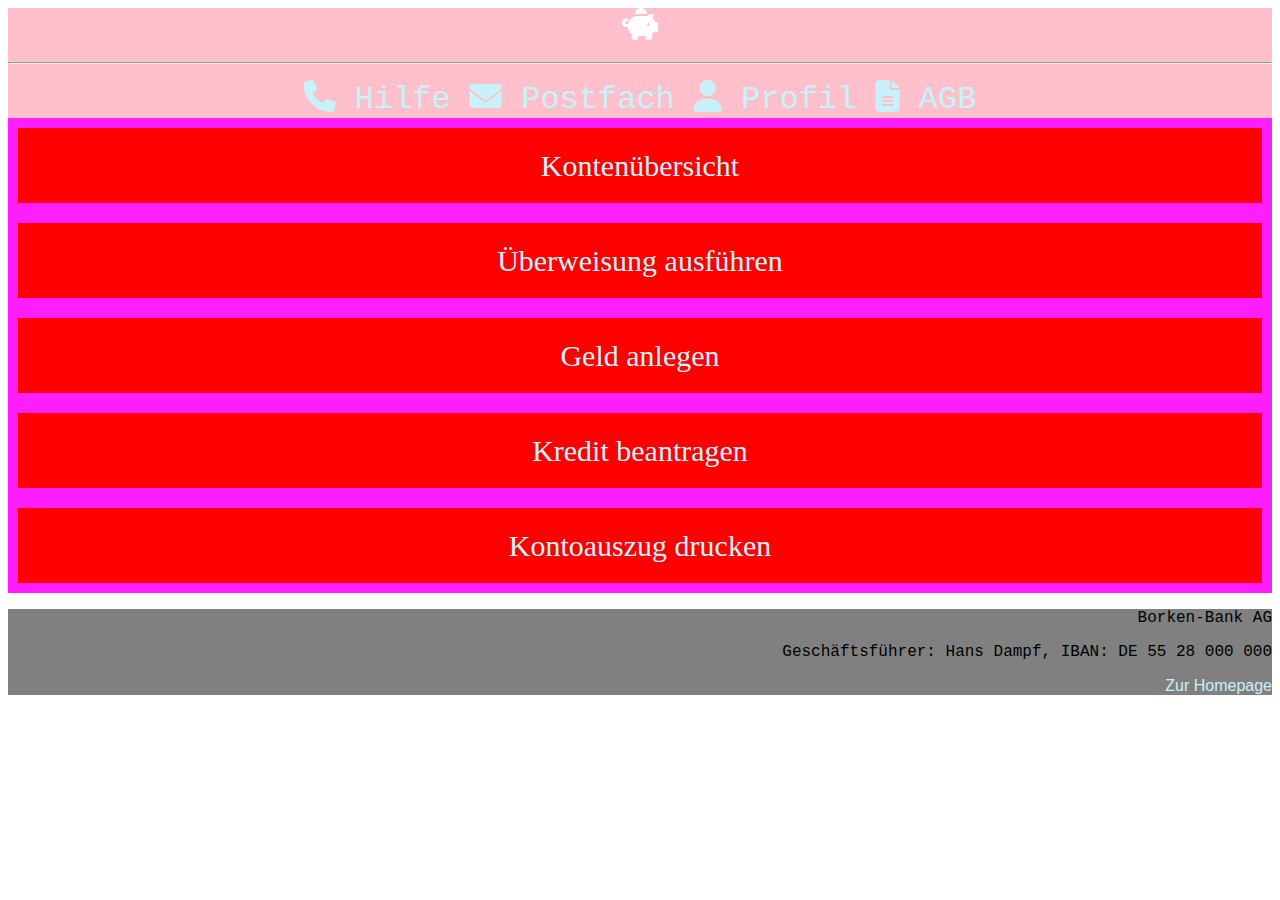
<file: index.html>
<!DOCTYPE html>
<html lang="en">
<head>
    <meta charset="UTF-8">
    <meta name="viewport" content="width=device-width, initial-scale=1.0">
    <!--Die Styles.css muss aus allen HTML-Dateien verlinkt werden-->
    <link rel="stylesheet" href="styles.css">
    <!--Es gibt im Internet Dienste, die Styles zur Verfügung stellen. Beispiel: font awesome-->
    <link rel="stylesheet" href="https://cdnjs.cloudflare.com/ajax/libs/font-awesome/6.5.1/css/all.min.css" />
    <title>Borken-Bank</title>
</head>
<body>
    <header>
        <i class="fa-solid fa-piggy-bank"></i>
        <hr>
        <a href="hilfe.html"><i class="fa-solid fa-phone"></i> Hilfe</a> 
        <a href="postfach.html"><i class="fa-solid fa-envelope"></i> Postfach</a>
        <a href="profil.html"><i class="fa-solid fa-user"></i> Profil</a>
        <a href="agb.html"><i class="fa-solid fa-file-lines"></i> AGB</a>
    </header>
    <main>
        <style>
            .flex-container {
    display: flex;
    flex-wrap: wrap;
    background-color: rgb(255, 30, 255);    
  }
            .flex-container > div {
    background-color:red;
    width: 100%;
    margin: 10px;
    text-align: center;
    line-height: 75px;
    font-size: 30px;
  }
        </style>
        <!--Der Flex-Container zeigt alle enthaltenen DIVs an. Je nach Auflösung
        werden die DIVs passend angeordnet.-->
        <div class="flex-container">
            <div><a href="kontenuebersicht.html">Kontenübersicht</a></div>
            <div><a href="ueberweisungAusfuehren.html">Überweisung ausführen</a></div>
            <div><a href="geldAnlegen.html">Geld anlegen</a></div>  
            <div><a href="kreditBeantragen.html">Kredit beantragen</a></div>
            <div><a href="kontoauszugdrucken.html">Kontoauszug drucken</a></div>
       
        </div>
    </main>

    <footer>
        <p>Borken-Bank AG</p>
        <p>Geschäftsführer: Hans Dampf, IBAN: DE 55 28 000 000</p>
        <a href="https://www.borken-bank.de">Zur Homepage</a> 
    </footer>
</body>
</html>
</file>
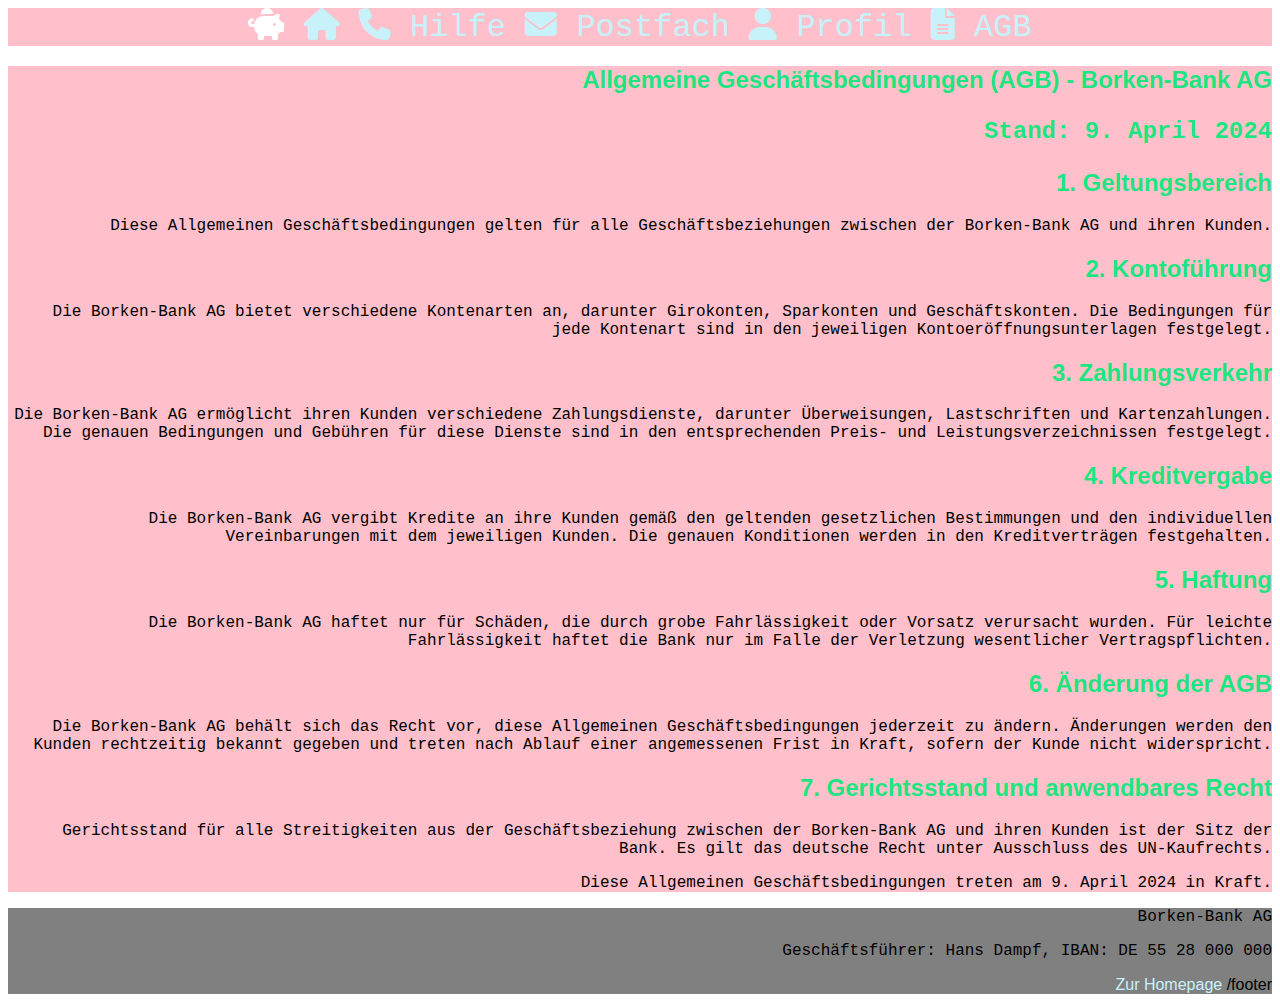
<file: agb.html>
<!DOCTYPE html>
<html lang="en">
<head>
    <meta charset="UTF-8">
    <meta name="viewport" content="width=device-width, initial-scale=1.0">
    <!--Die Styles.css muss aus allen HTML-Dateien verlinkt werden-->
    <link rel="stylesheet" href="styles.css">
    <!--Es gibt im Internet Dienste, die Styles zur Verfügung stellen. Beispiel: font awesome-->
    <link rel="stylesheet" href="https://cdnjs.cloudflare.com/ajax/libs/font-awesome/6.5.1/css/all.min.css" />
    <title>Borken-Bank - AGB</title>
</head>
<body>
    <header>
        <!--Das Symbol der Bank wird aus Font Awesome geladen-->
        <i class="fa-solid fa-piggy-bank"></i>
        <!--Hier sind zwei r zu viel, eigentlich hr-->
        <hrrr>
        <a href="index.html"><i class="fa-solid fa-home"></i></a> 
        <a href="hilfe.html"><i class="fa-solid fa-phone"></i> Hilfe</a> 
        <a href="postfach.html"><i class="fa-solid fa-envelope"></i> Postfach</a>
        <!--Bei der Verlinkung zu Profil fehl das .html-->
        <a href="profil"><i class="fa-solid fa-user"></i> Profil</a>
        <a href="agb.html"><i class="fa-solid fa-file-lines"></i> AGB</a>
    </header>
    <main>
        <!--Im Endtag fehlt der /-->
        <h2>Allgemeine Geschäftsbedingungen (AGB) - Borken-Bank AG<h2>

<p>Stand: 9. April 2024</p>

<h2>1. Geltungsbereich</h2>
<p>Diese Allgemeinen Geschäftsbedingungen gelten für alle Geschäftsbeziehungen zwischen der Borken-Bank AG und ihren Kunden.</p>

<h2>2. Kontoführung</h2>
<p>Die Borken-Bank AG bietet verschiedene Kontenarten an, darunter Girokonten, Sparkonten und Geschäftskonten. Die Bedingungen für jede Kontenart sind in den jeweiligen Kontoeröffnungsunterlagen festgelegt.</p>

<h2>3. Zahlungsverkehr</h2>
<p>Die Borken-Bank AG ermöglicht ihren Kunden verschiedene Zahlungsdienste, darunter Überweisungen, Lastschriften und Kartenzahlungen. Die genauen Bedingungen und Gebühren für diese Dienste sind in den entsprechenden Preis- und Leistungsverzeichnissen festgelegt.</p>

<h2>4. Kreditvergabe</h2>
<p>Die Borken-Bank AG vergibt Kredite an ihre Kunden gemäß den geltenden gesetzlichen Bestimmungen und den individuellen Vereinbarungen mit dem jeweiligen Kunden. Die genauen Konditionen werden in den Kreditverträgen festgehalten.</p>

<h2>5. Haftung</h2>
<p>Die Borken-Bank AG haftet nur für Schäden, die durch grobe Fahrlässigkeit oder Vorsatz verursacht wurden. Für leichte Fahrlässigkeit haftet die Bank nur im Falle der Verletzung wesentlicher Vertragspflichten.</p>

<h2>6. Änderung der AGB</h2>
<p>Die Borken-Bank AG behält sich das Recht vor, diese Allgemeinen Geschäftsbedingungen jederzeit zu ändern. Änderungen werden den Kunden rechtzeitig bekannt gegeben und treten nach Ablauf einer angemessenen Frist in Kraft, sofern der Kunde nicht widerspricht.</p>

<h2>7. Gerichtsstand und anwendbares Recht</h2>
<p>Gerichtsstand für alle Streitigkeiten aus der Geschäftsbeziehung zwischen der Borken-Bank AG und ihren Kunden ist der Sitz der Bank. Es gilt das deutsche Recht unter Ausschluss des UN-Kaufrechts.</p>

<p>Diese Allgemeinen Geschäftsbedingungen treten am 9. April 2024 in Kraft.</p>


    </main>

    <footer>
        <p>Borken-Bank AG</p>
        <p>Geschäftsführer: Hans Dampf, IBAN: DE 55 28 000 000</p>
        <!--Bei dem Hyperlink fehlt der . bei .de-->
        <a href="https://www.borken-bankde">Zur Homepage</a> 
        <!--Um den footer fehlen die <>-->
    /footer
</body>
</html>
</file>
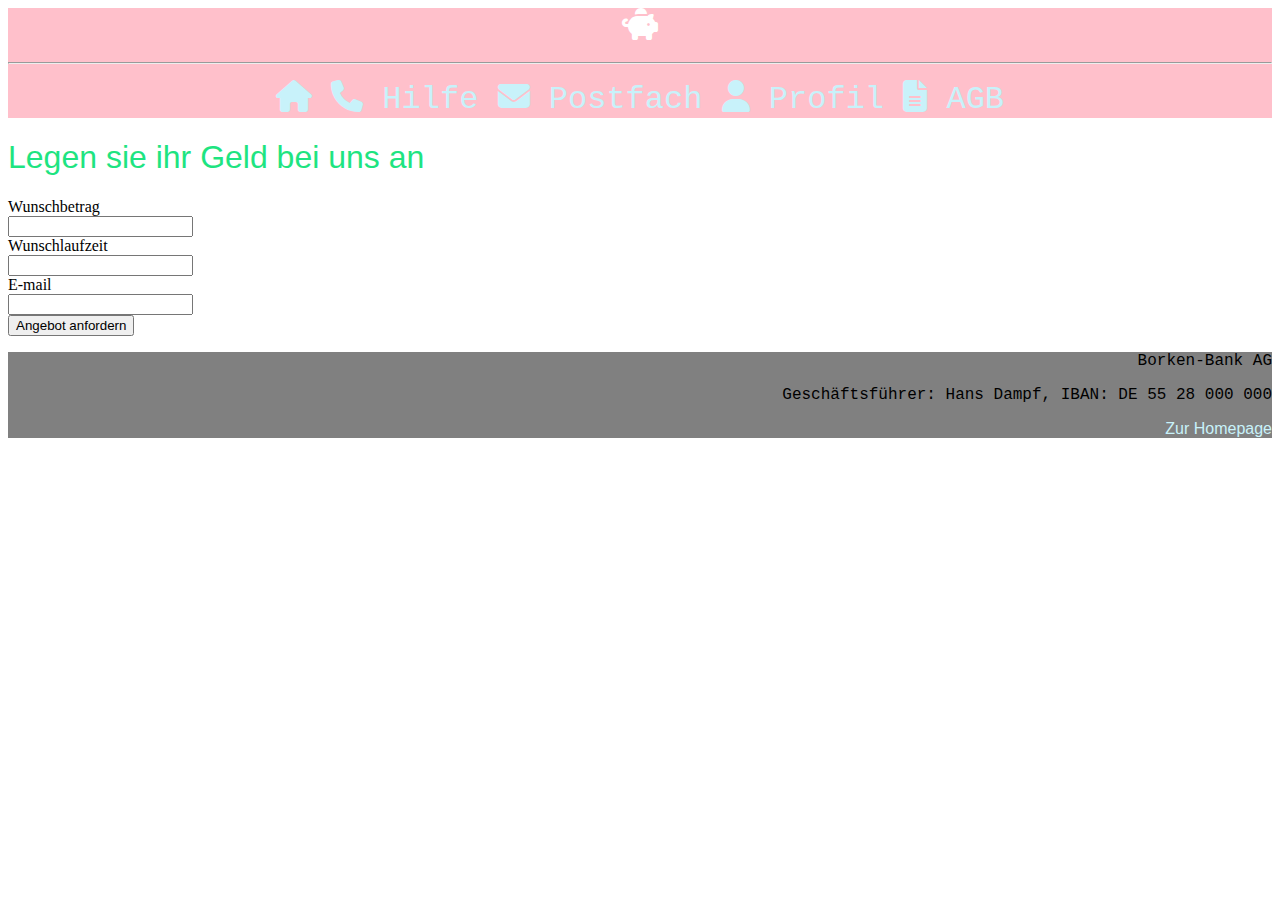
<file: geldAnlegen.html>
<!DOCTYPE html>
<html lang="en">
<head>
    <meta charset="UTF-8">
    <meta name="viewport" content="width=device-width, initial-scale=1.0">
    <link rel="stylesheet" href="styles.css">
    <link rel="stylesheet" href="https://cdnjs.cloudflare.com/ajax/libs/font-awesome/6.5.1/css/all.min.css" />
    <title>Geld Anlegen</title>
</head>
<body>
    <header>
        <i class="fa-solid fa-piggy-bank"></i>
        <hr>
        <a href="index.html"><i class="fa-solid fa-home"></i></a> 
        <a href="hilfe.html"><i class="fa-solid fa-phone"></i> Hilfe</a> 
        <a href="postfach.html"><i class="fa-solid fa-envelope"></i> Postfach</a>
        <a href="profil.html"><i class="fa-solid fa-user"></i> Profil</a>
        <a href="agb.html"><i class="fa-solid fa-file-lines"></i> AGB</a>
    </header>
    <h1>Legen sie ihr Geld bei uns an</h1>
    <form>
        <label>Wunschbetrag</label><br>
        <input type="number"><br>
        <label>Wunschlaufzeit</label><br>
        <input type="number"><br>
        <label>E-mail</label><br>
        <input type="email"><br>
<button>Angebot anfordern</button>
    </form>
    <footer>
        <p>Borken-Bank AG</p>
        <p>Geschäftsführer: Hans Dampf, IBAN: DE 55 28 000 000</p>
        <a href="https://www.borken-bank.de">Zur Homepage</a> 
    </footer>
</body>
</html>
</file>
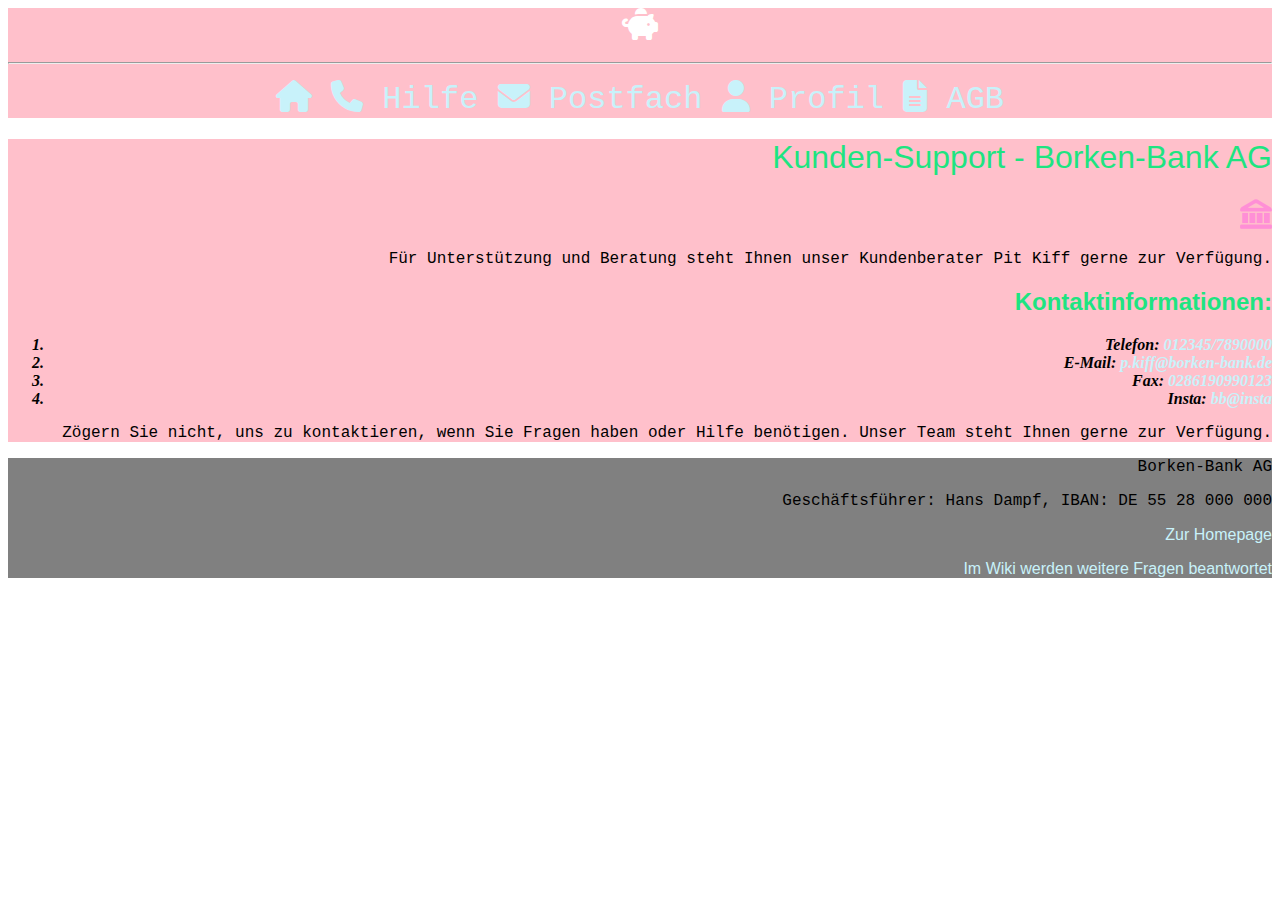
<file: hilfe.html>
<!DOCTYPE html>
<html lang="en">
<head>
    <meta charset="UTF-8">
    <meta name="viewport" content="width=device-width, initial-scale=1.0">
    <!--Die Styles.css muss aus allen HTML-Dateien verlinkt werden-->
    <link rel="stylesheet" href="styles.css">
    <!--Es gibt im Internet Dienste, die Styles zur Verfügung stellen. Beispiel: font awesome-->
    <link rel="stylesheet" href="https://cdnjs.cloudflare.com/ajax/libs/font-awesome/6.5.1/css/all.min.css" />
    <title>Borken-Bank - Hilfe</title>
</head>
<body>
    <header>
        <i class="fa-solid fa-piggy-bank"></i>
        <hr>
        <a href="index.html"><i class="fa-solid fa-home"></i></a> 
        <a href="hilfe.html"><i class="fa-solid fa-phone"></i> Hilfe</a> 
        <a href="postfach.html"><i class="fa-solid fa-envelope"></i> Postfach</a>
        <a href="profil.html"><i class="fa-solid fa-user"></i> Profil</a>
        <a href="agb.html"><i class="fa-solid fa-file-lines"></i> AGB</a>
    </header>
    <main>
        <h1>Kunden-Support - Borken-Bank AG</h1>
        <img src="borken-bank32.png" title="Hier wird ihnen geholfen">

        <p>Für Unterstützung und Beratung steht Ihnen unser Kundenberater Pit Kiff gerne zur Verfügung.</p>

        

        <h2>Kontaktinformationen:</h2>
        <ol>
            <li>Telefon: <a href="tel:0123457890000">012345/7890000</a></li>
            <li>E-Mail: <a href="mailto:p.kiff@borken-bank.de">p.kiff@borken-bank.de</a></li>
            <li>Fax: <a href="fax:0286190990123">0286190990123</a></li>
            <li>Insta: <a href="Insta:bb@insta">bb@insta</a></li>
        </ol>

<p>Zögern Sie nicht, uns zu kontaktieren, wenn Sie Fragen haben oder Hilfe benötigen. Unser Team steht Ihnen gerne zur Verfügung.</p>

    </main>

    <footer>
        <p>Borken-Bank AG</p>
        <p>Geschäftsführer: Hans Dampf, IBAN: DE 55 28 000 000</p>
        <a href="https://www.borken-bank.de">Zur Homepage</a> 
        <p></p><a href="https://www.wikipedia.de">Im Wiki werden weitere Fragen beantwortet</a>
    </footer>
</body>
</html>
</file>
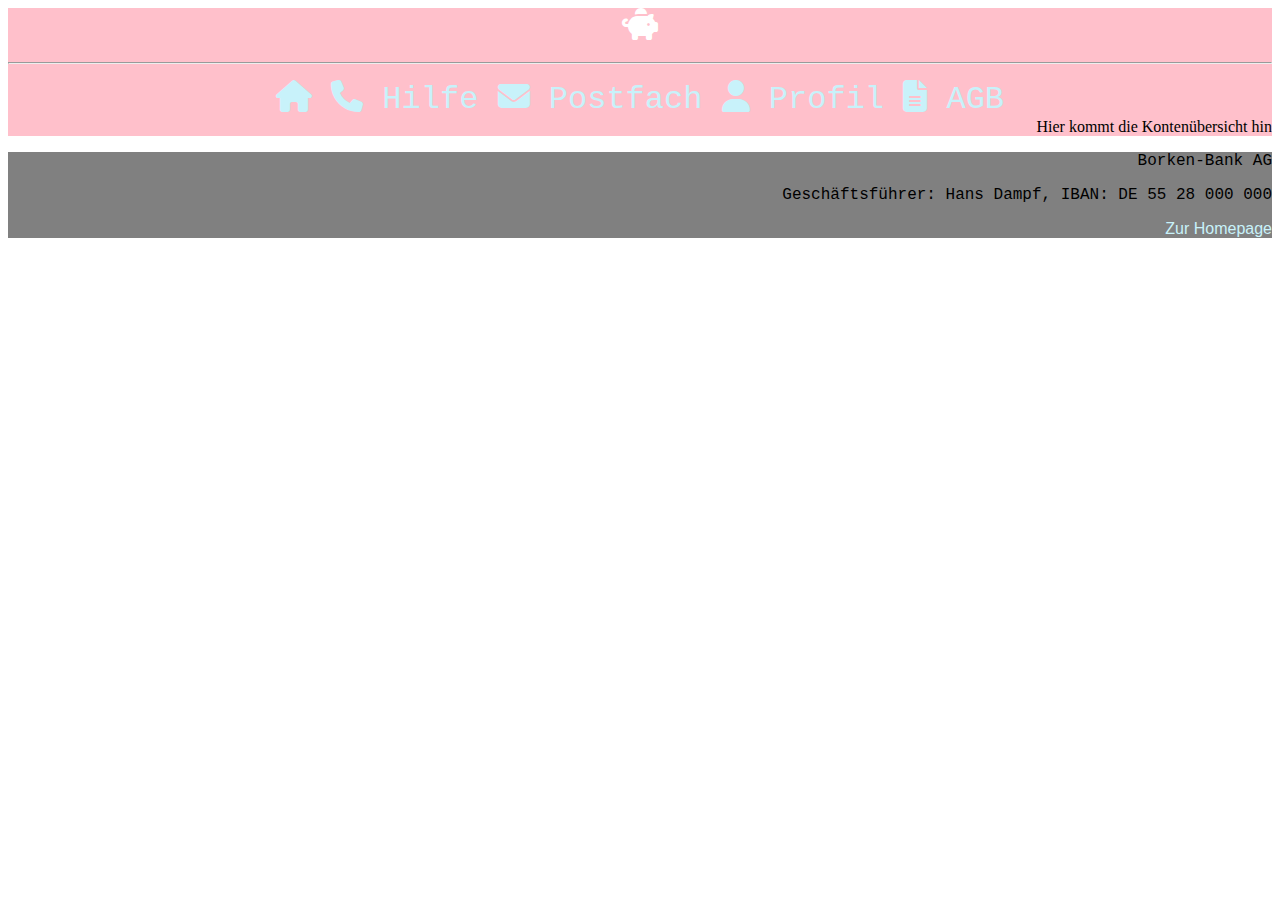
<file: kontenuebersicht.html>
<!DOCTYPE html>
<html lang="en">
<head>
    <meta charset="UTF-8">
    <meta name="viewport" content="width=device-width, initial-scale=1.0">
    <!--Die Styles.css muss aus allen HTML-Dateien verlinkt werden-->
    <link rel="stylesheet" href="styles.css">
    <!--Es gibt im Internet Dienste, die Styles zur Verfügung stellen. Beispiel: font awesome-->
    <link rel="stylesheet" href="https://cdnjs.cloudflare.com/ajax/libs/font-awesome/6.5.1/css/all.min.css" />
    <title>Borken-Bank - Kontenübersicht</title>
</head>
<body>
    <header>
        <i class="fa-solid fa-piggy-bank"></i>
        <hr>
        <a href="index.html"><i class="fa-solid fa-home"></i></a> 
        <a href="hilfe.html"><i class="fa-solid fa-phone"></i> Hilfe</a> 
        <a href="postfach.html"><i class="fa-solid fa-envelope"></i> Postfach</a>
        <a href="profil.html"><i class="fa-solid fa-user"></i> Profil</a>
        <a href="agb.html"><i class="fa-solid fa-file-lines"></i> AGB</a>
    </header>
    <main>
        Hier kommt die Kontenübersicht hin
    </main>

    <footer>
        <p>Borken-Bank AG</p>
        <p>Geschäftsführer: Hans Dampf, IBAN: DE 55 28 000 000</p>
        <a href="https://www.borken-bank.de">Zur Homepage</a> 
    </footer>
</body>
</html>
</file>
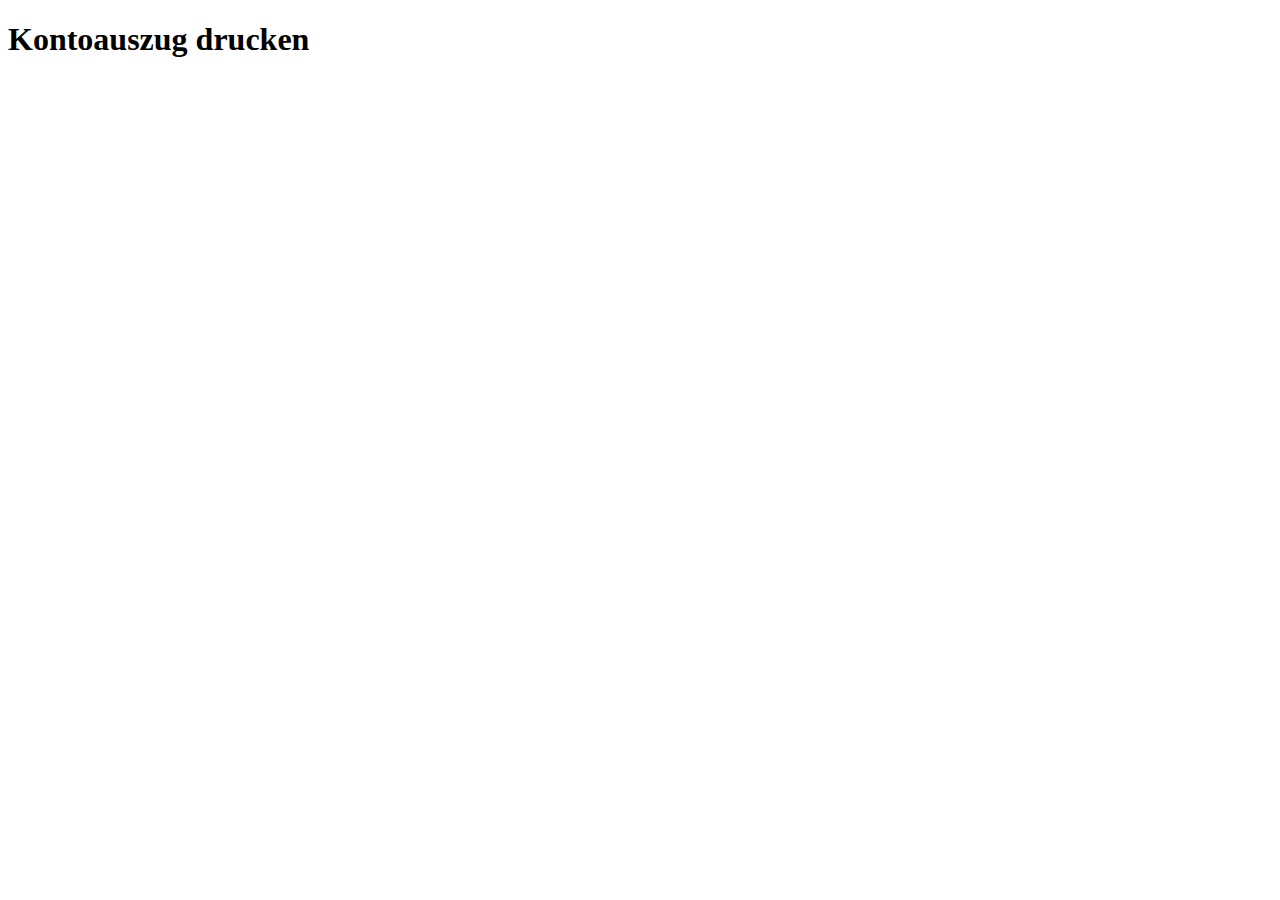
<file: kontoauszugdrucken.html>
<!DOCTYPE html>
<html lang="en">
<head>
    <meta charset="UTF-8">
    <meta name="viewport" content="width=device-width, initial-scale=1.0">
    <title>Document</title>
</head>
<body>
    <h1>Kontoauszug drucken</h1>
</body>
</html>
</file>
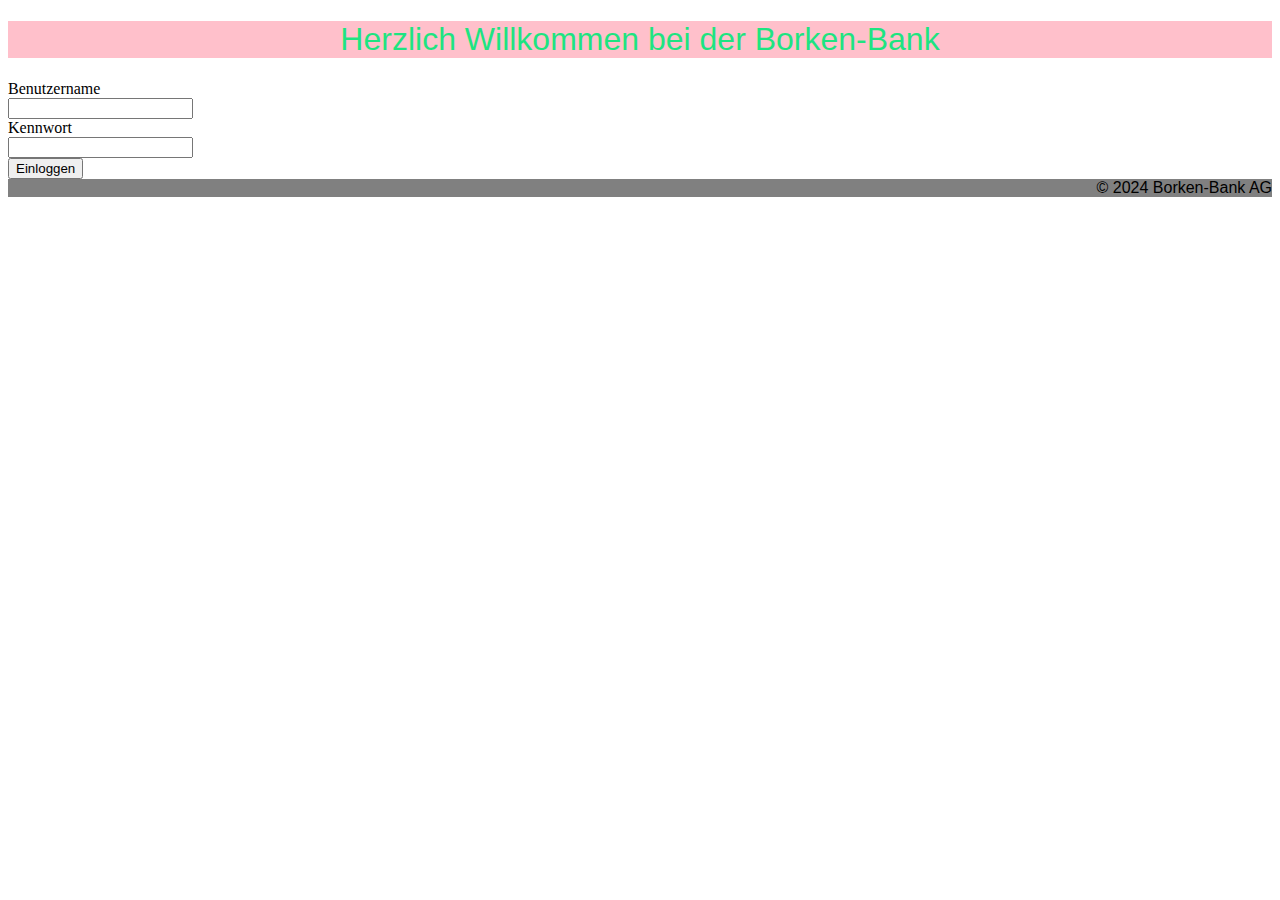
<file: login.html>
<!--HTML-Grundgerüst über die Eingabe von html und dann html:5 auswählen-->
<!DOCTYPE html>
<html lang="en">
<head>
    <meta charset="UTF-8">
    <meta name="viewport" content="width=device-width, initial-scale=1.0">
    <link rel="stylesheet" href="styles.css">
    <!--Der Titel steht im Browsertab-->
    <title>Borken-Bank - Login</title>
</head>
<body>
    <!--Der haeder soll die Seite strukturieren und bekommt entsprechende Styles zugwiesen-->
    <header>
        <!--Überschrift der Seite-->
        <h1>Herzlich Willkommen bei der Borken-Bank</h1>
    </header>
    <!--Formularfelder (Textboxen, Button etc.) müssen in form-Tags eingebettet werden-->
    <form>
        <!--Die Labels beschreiben die Textboxen. br bricht die Zeile um.-->
        <label>Benutzername</label><br>
        <input><br>
        <label>Kennwort</label><br>
        <input type="password"><br>
        <button>Einloggen</button>
    </form>
    <footer>
        &#169; 2024 Borken-Bank AG
    </footer>
</body>
</html>
</file>
<file: styles.css>
h1{
    font-family: Arial, Helvetica, sans-serif;
    font-size:xx-large;
    font-weight: 500;
    color:#1ee481;
}

h2{
    font-family: Arial, Helvetica, sans-serif;
    color: #1ee481;
}

p{
    font-family: 'Courier New', Courier, monospace;
}

footer{
    background-color: gray;
    font-family: Arial, Helvetica, sans-serif;
    text-align:right;
}

header{
    background-color:pink;
    font-family:'Courier New', Courier, monospace;
    color: white;
    font-size: xx-large;
    text-align: center;
}

a {
    color: rgb(200, 242, 250);
    text-decoration: none;
}

/* Der folgende Style wirkt auf eine class namens flex-container 
eine Class wird in der styles.css immer mit einem führenden Punkt dargestellt.*/
.flex-container {
    display: flex;
    flex-wrap: wrap;
    background-color: DodgerBlue;    
  }
  /* Der folgende Style wirkt auf ale DIVs innerhalb eines flex-containers*/
  .flex-container > div {
    background-color: #1ee481;
    width: 100%;
    margin: 10px;
    text-align: center;
    line-height: 75px;
    font-size: 30px;
  }
  li{
    font-weight: 700;
    font-style: oblique;
  }
  main{
    background-color: pink;
    text-align: right;
  }
</file>
